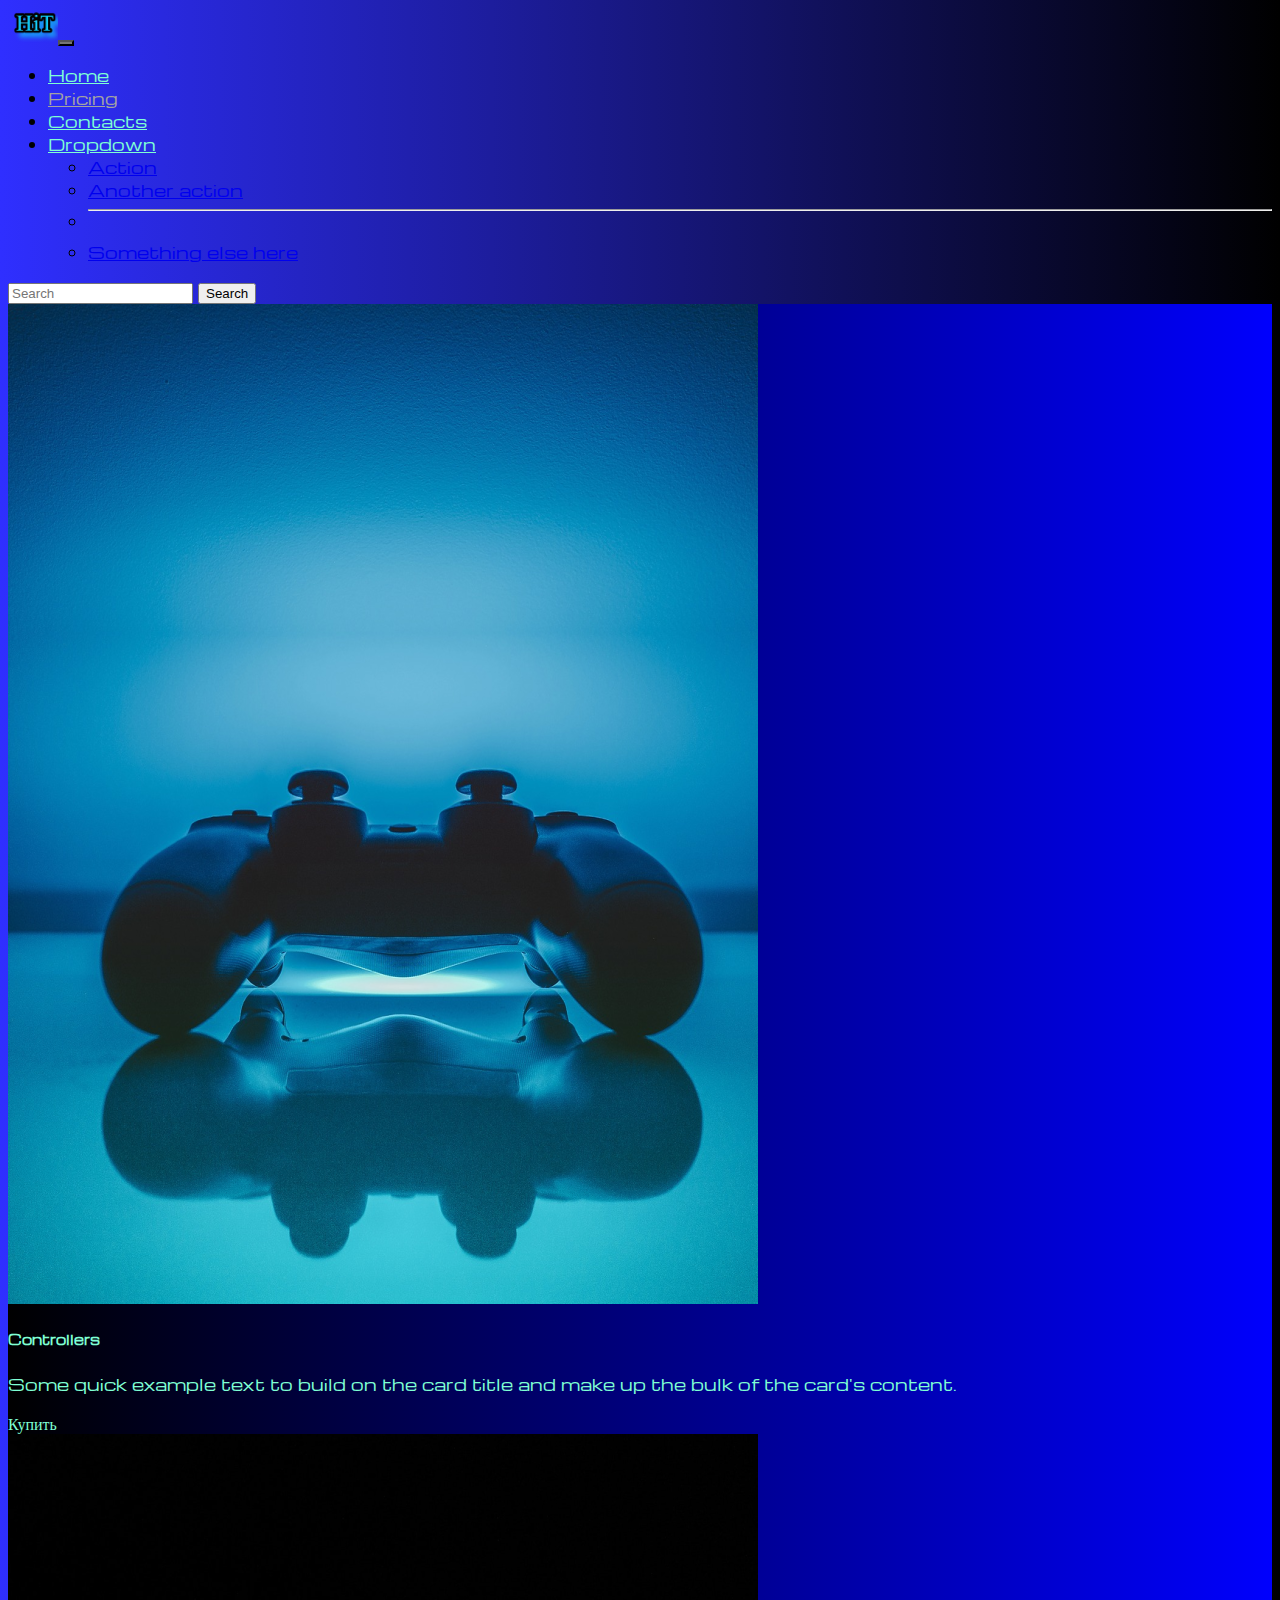
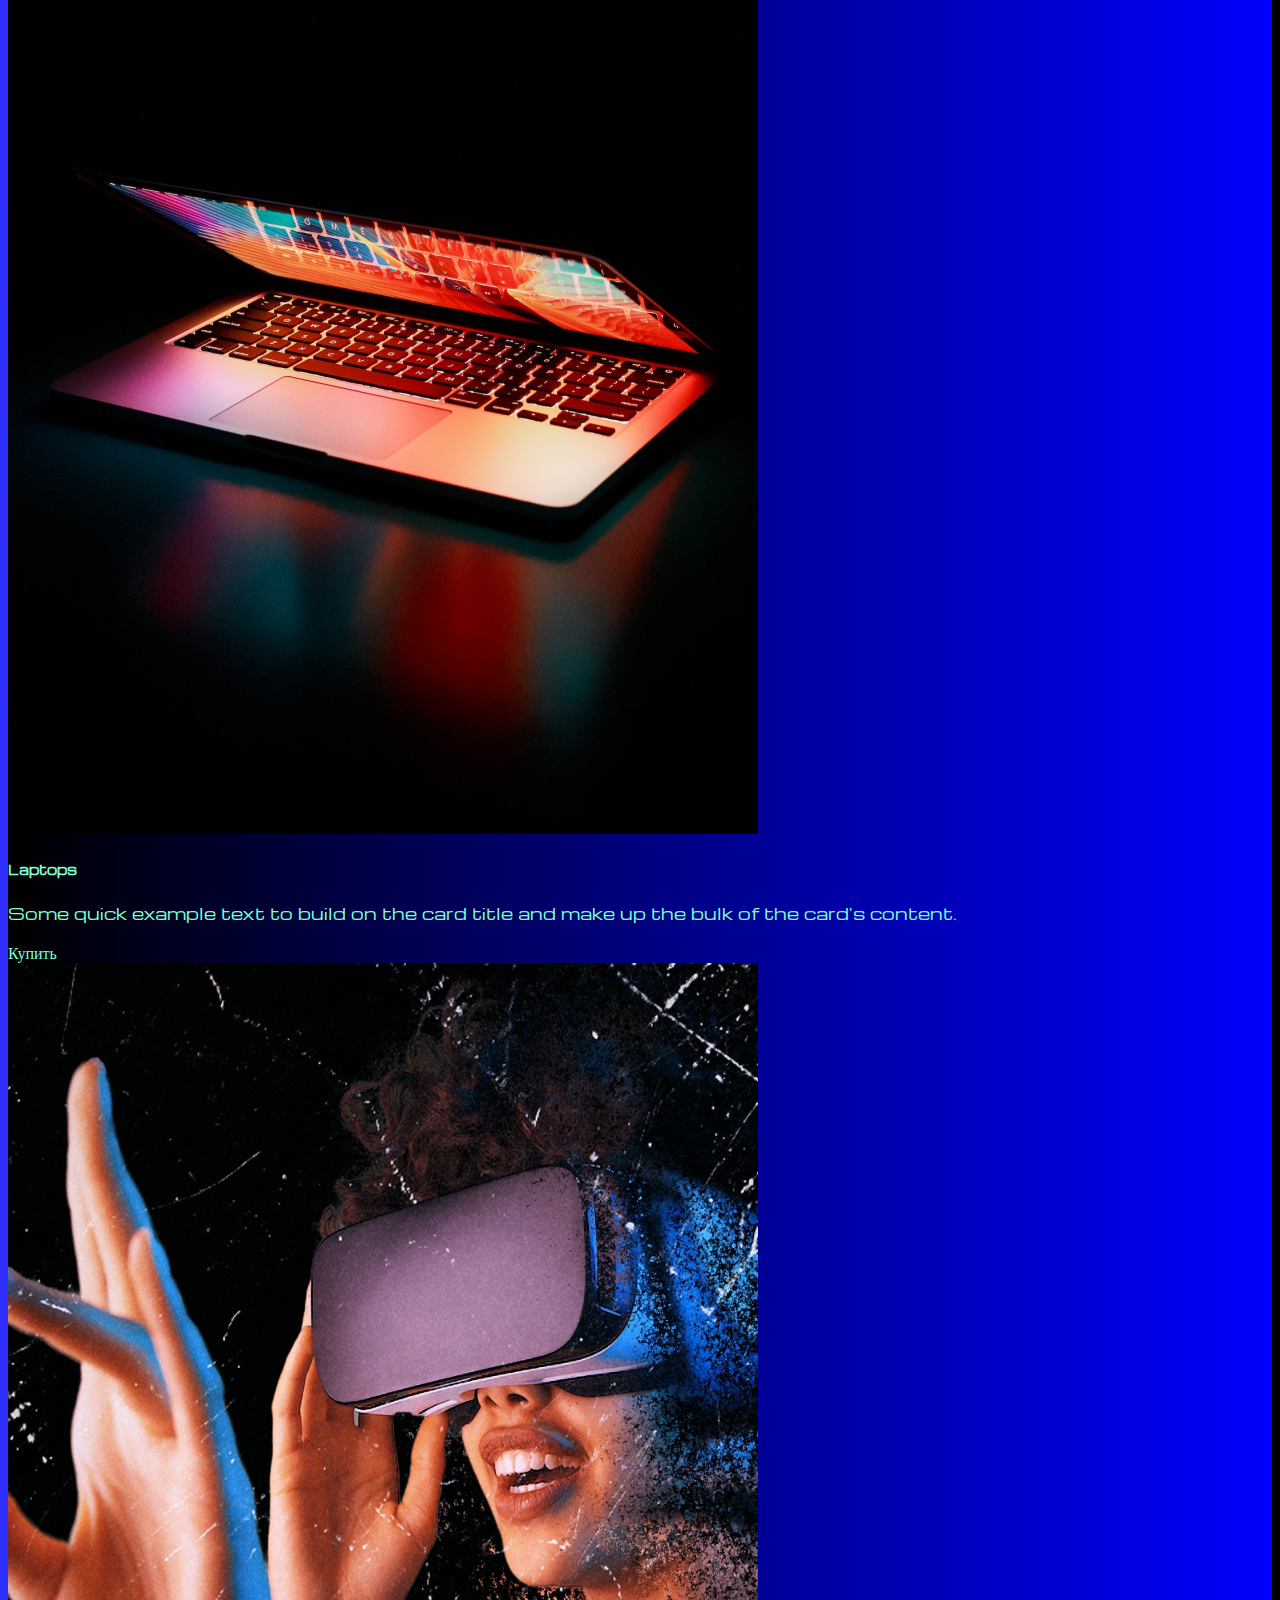
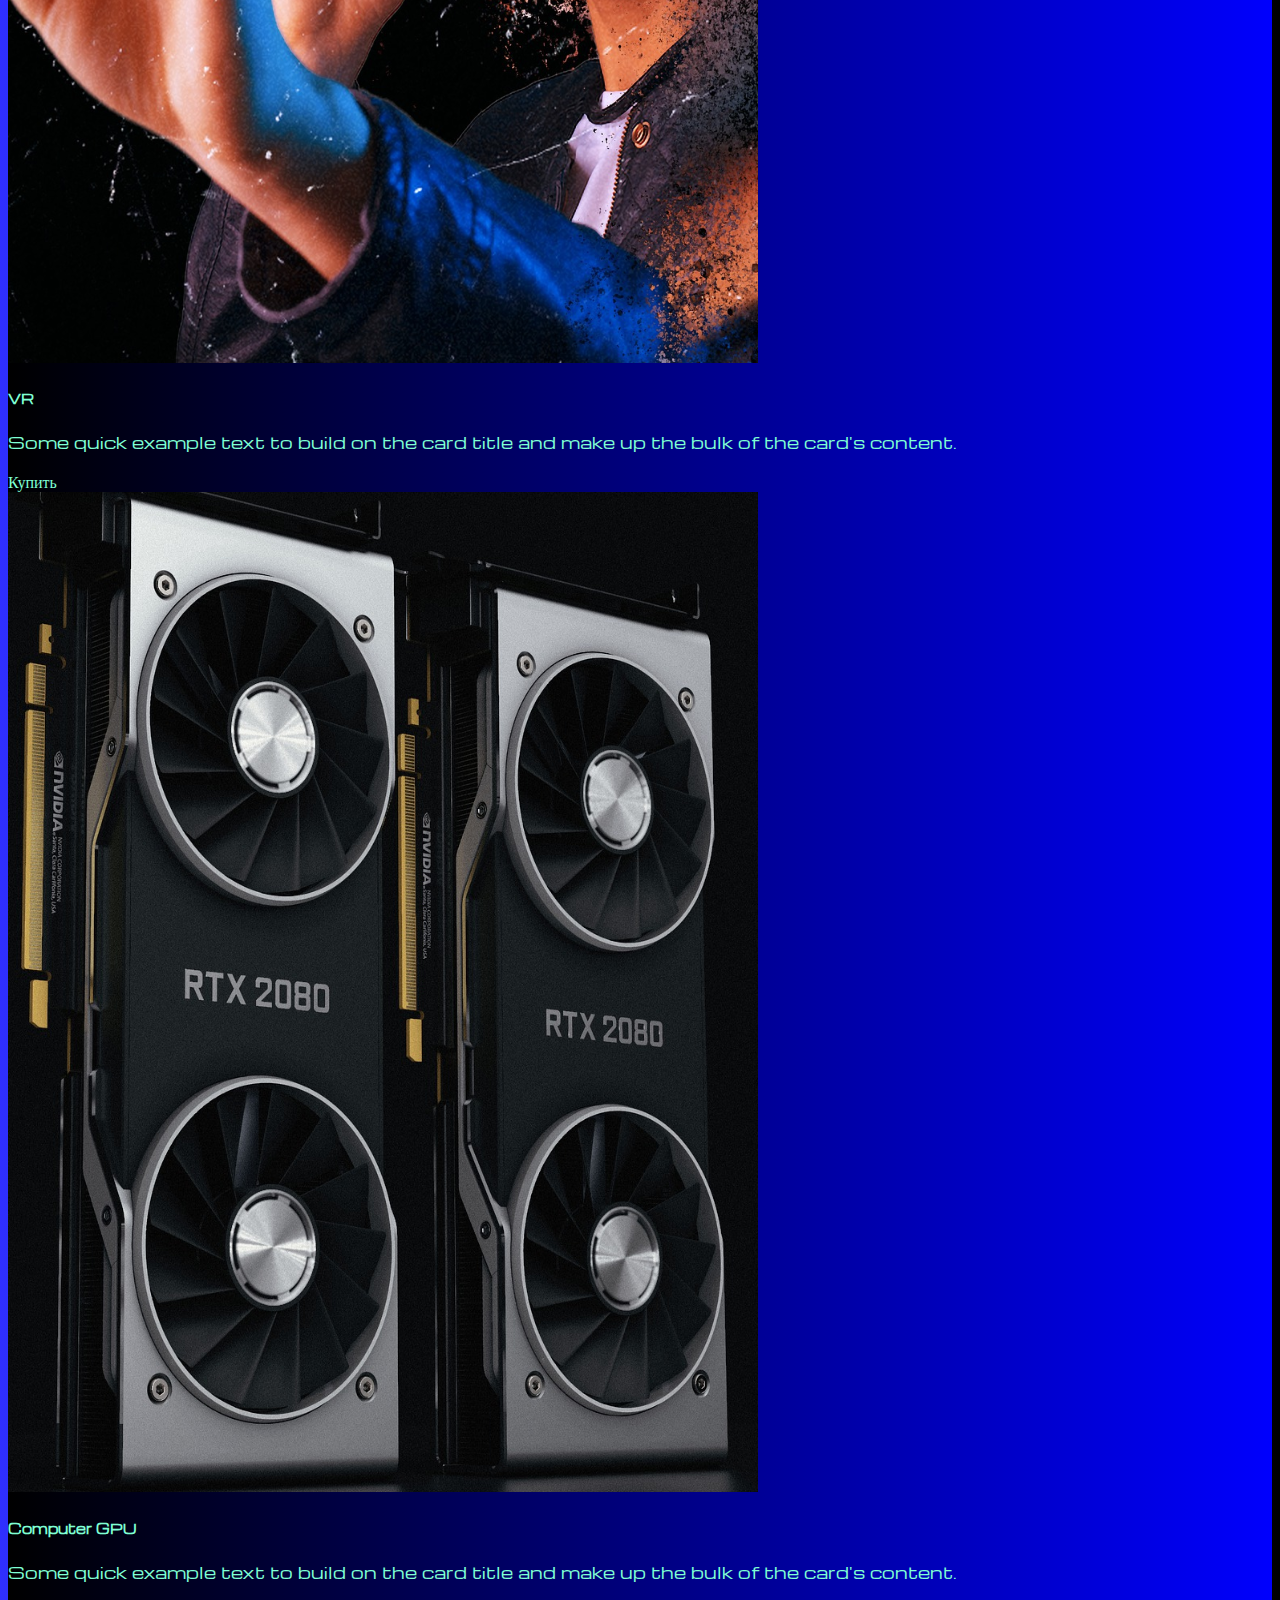
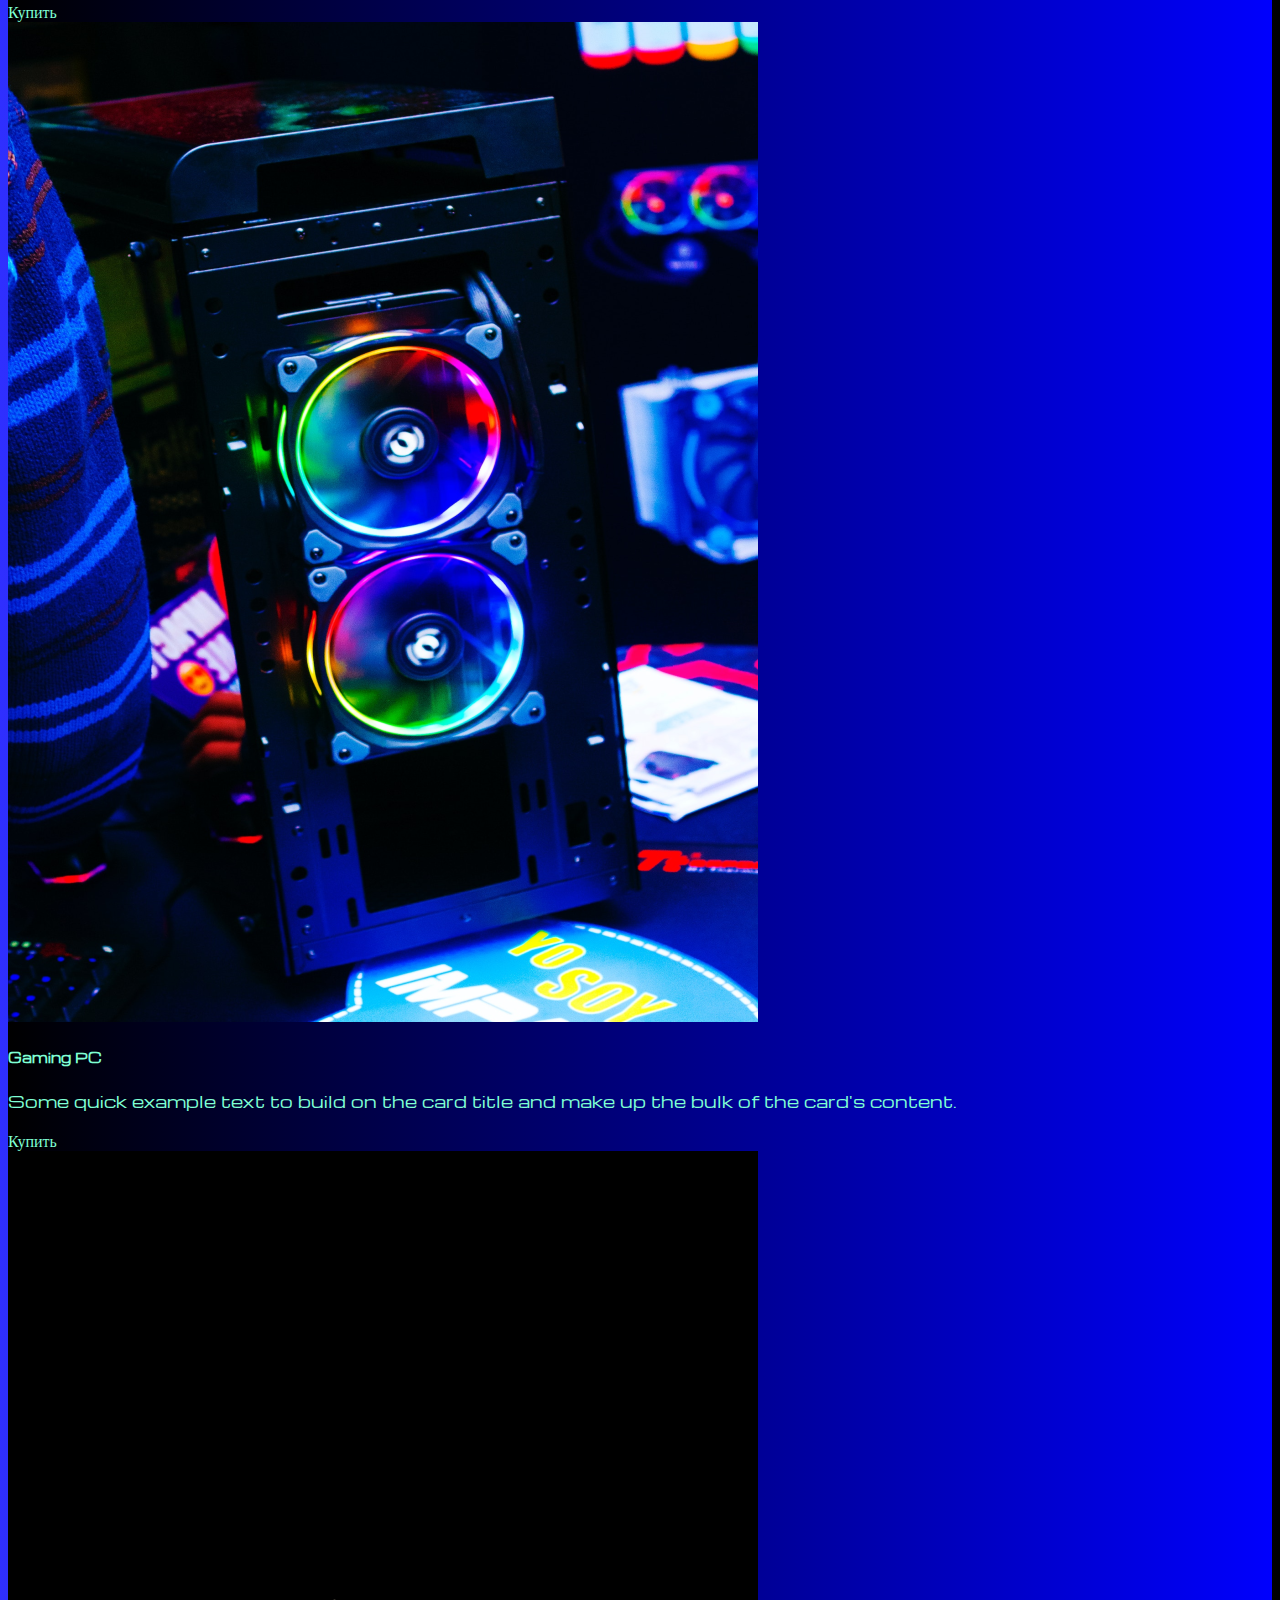
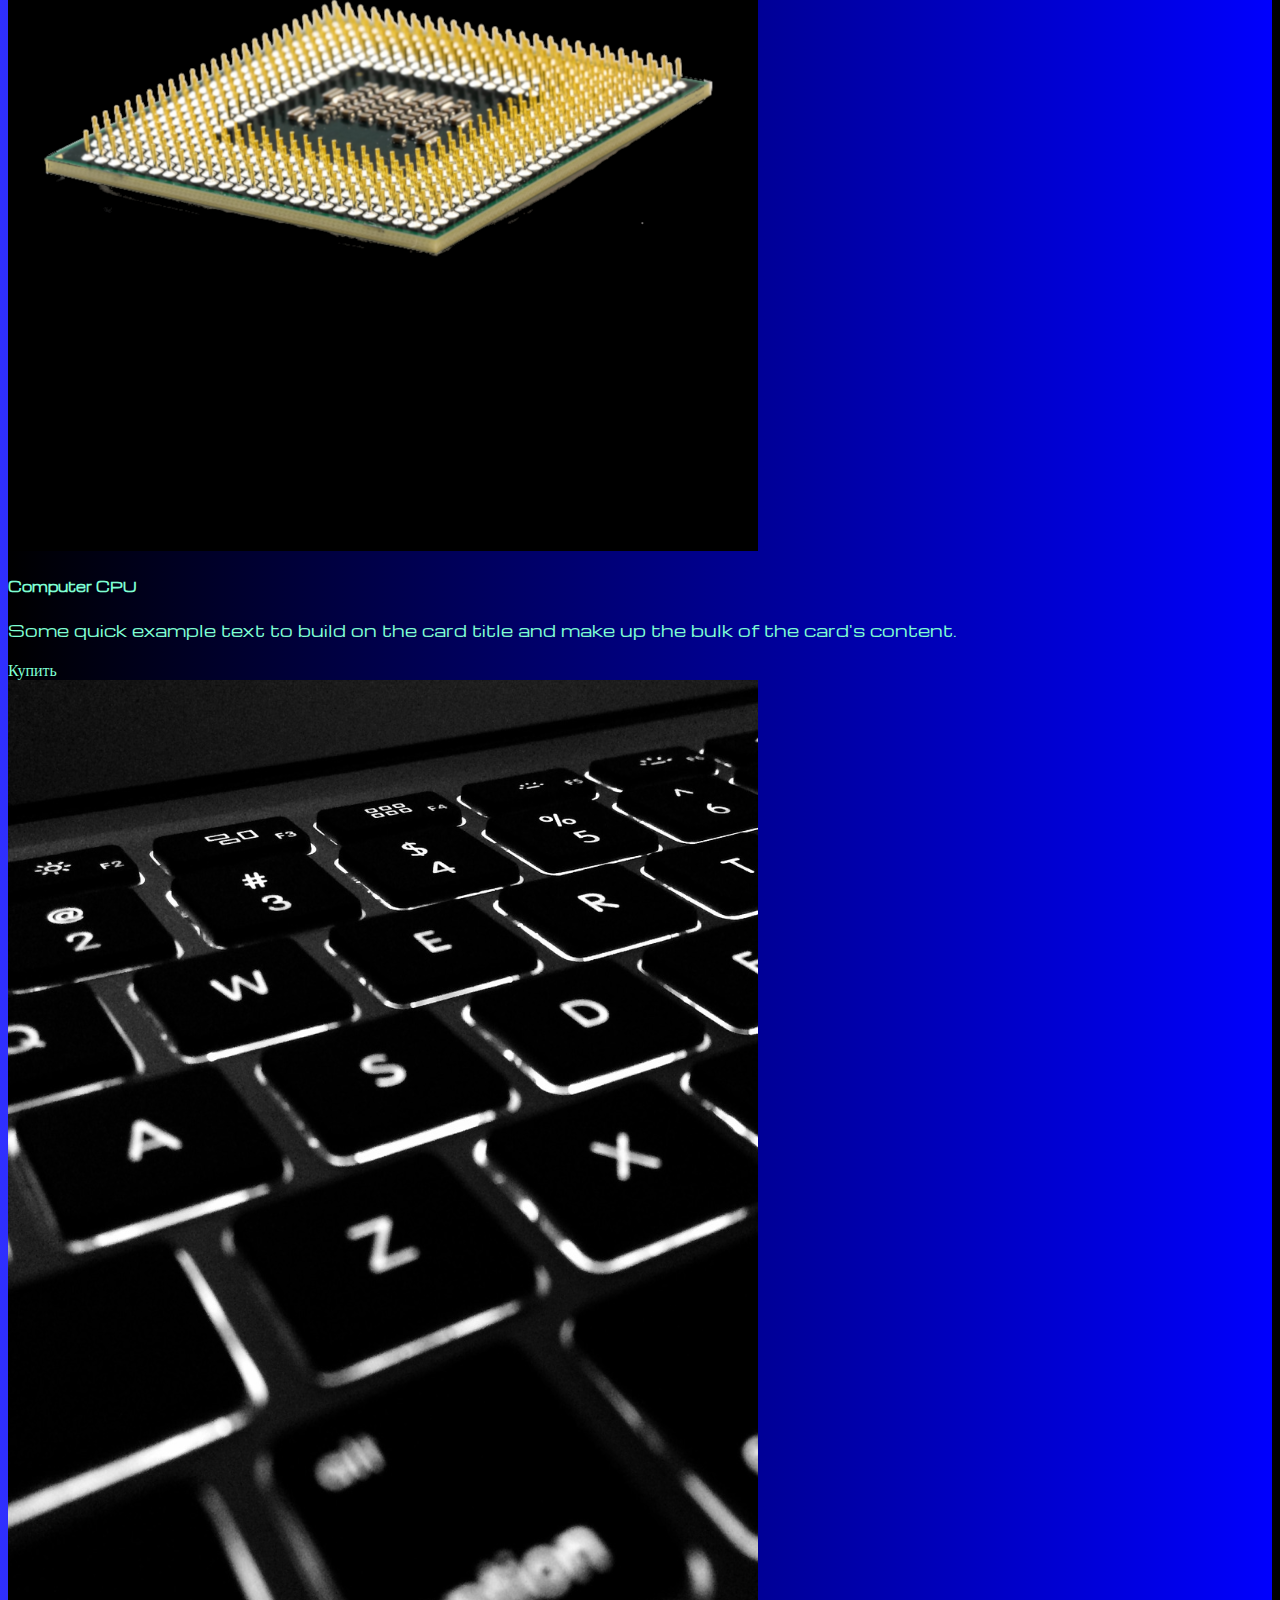
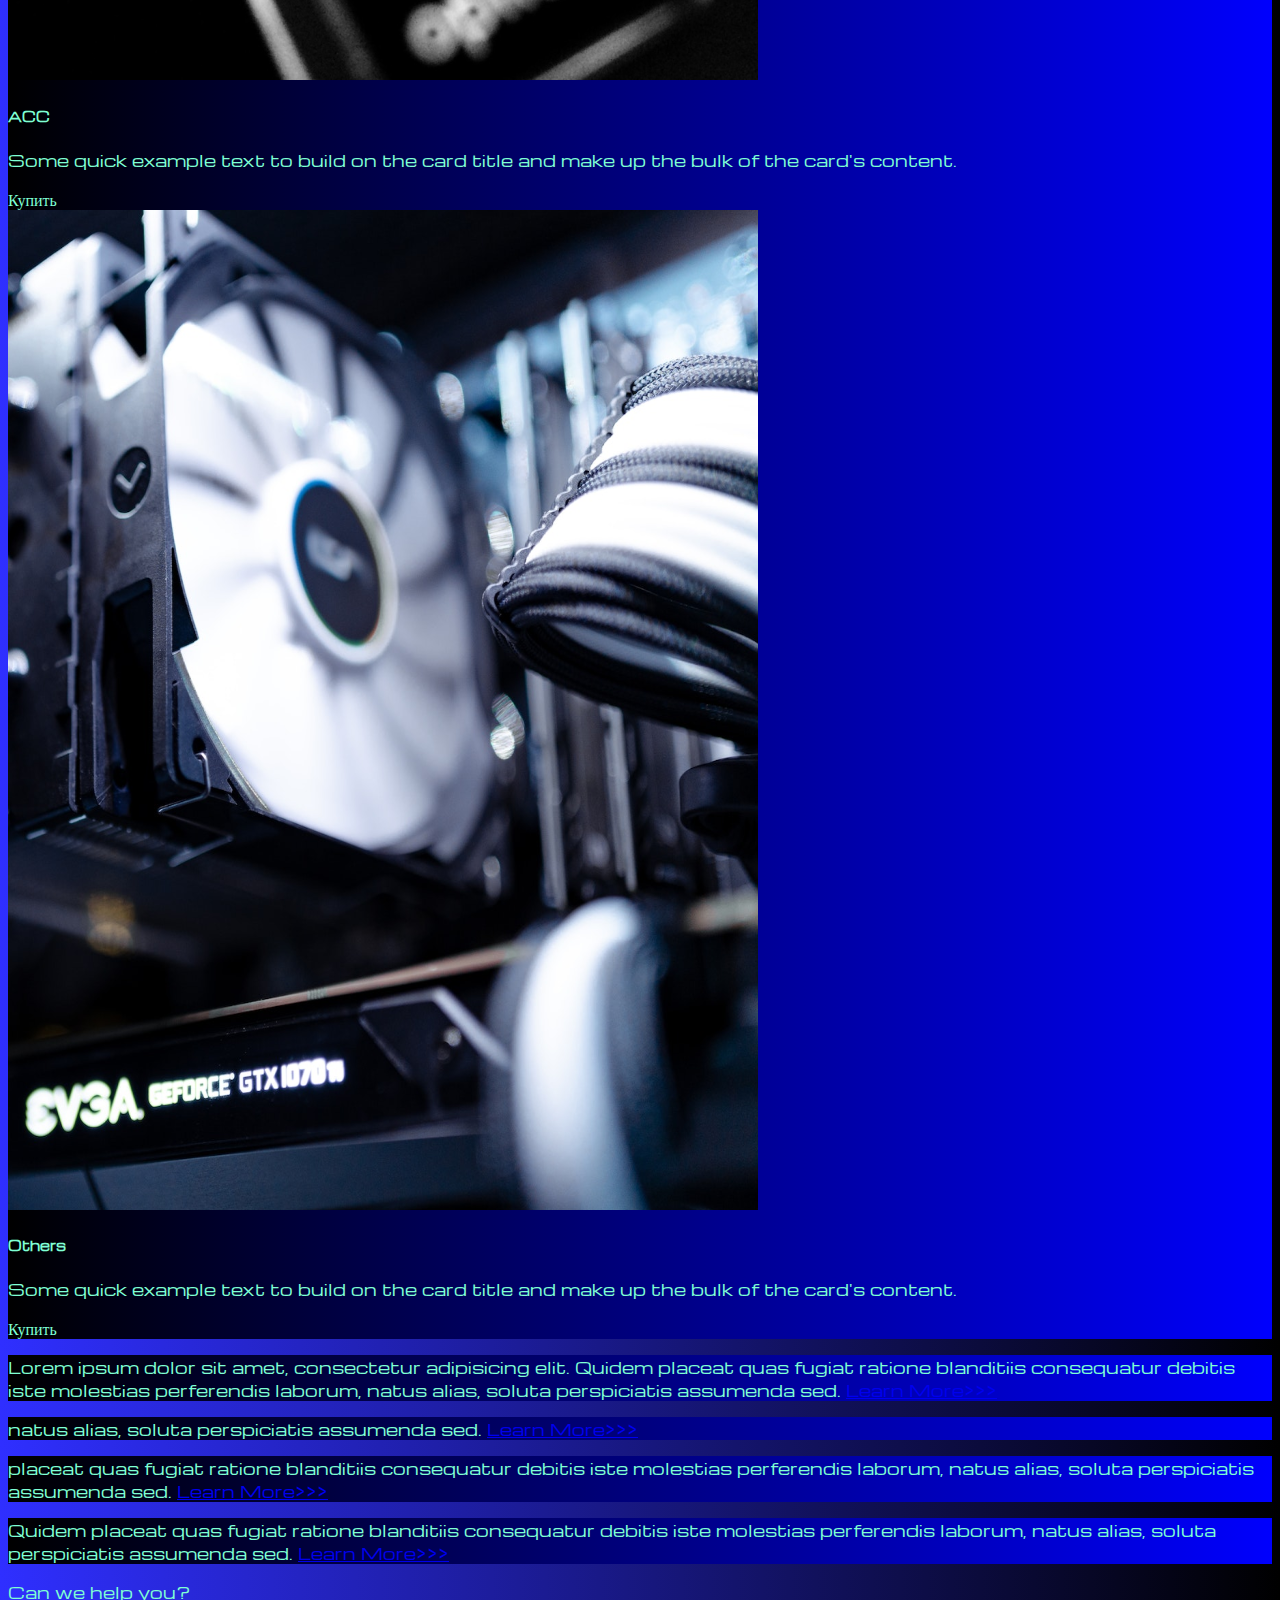
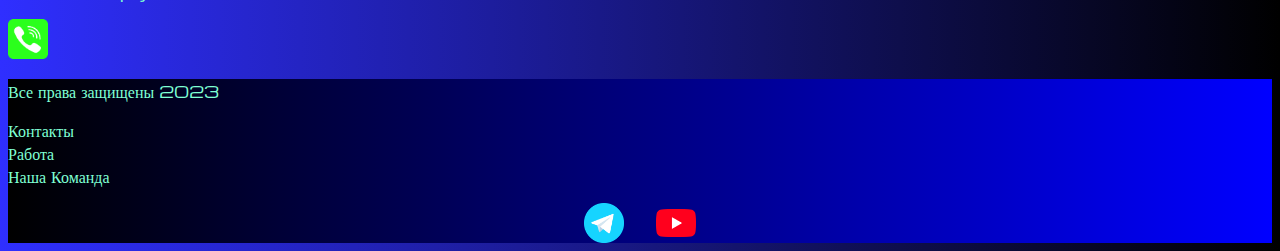
<file: uploadBs5/pricing.html>
<!DOCTYPE html>
<html lang="en">

<head>
  <meta charset="UTF-8">
  <meta name="viewport" content="width=device-width, initial-scale=1.0">
  <link href="https://cdn.jsdelivr.net/npm/bootstrap@5.3.2/dist/css/bootstrap.min.css" rel="stylesheet"
    integrity="sha384-T3c6CoIi6uLrA9TneNEoa7RxnatzjcDSCmG1MXxSR1GAsXEV/Dwwykc2MPK8M2HN" crossorigin="anonymous">
  <link rel="stylesheet" href="source/styles/mycss.css">

  <link rel="apple-touch-icon" sizes="180x180" href="source/files/favicon_io/apple-touch-icon.png">
  <link rel="icon" type="image/png" sizes="32x32" href="source/files/favicon_io/favicon-32x32.png">
  <link rel="icon" type="image/png" sizes="16x16" href="source/files/favicon_io/favicon-16x16.png">
  <link rel="manifest" href="source/files/favicon_io/site.webmanifest">
  <title>HiT</title>
</head>

<body>
  <header>
    <nav class="navbar navbar-expand-lg bg-body-tertiary" data-bs-theme="dark">
      <div class="container-fluid">
        <a class="navbar-brand" href="/"><img src="source/images/logo.png" alt="logo"></a>
        <button class="navbar-toggler" type="button" data-bs-toggle="collapse" data-bs-target="#navbarSupportedContent"
          aria-controls="navbarSupportedContent" aria-expanded="false" aria-label="Toggle navigation">
          <span class="navbar-toggler-icon"></span>
        </button>
        <div class="collapse navbar-collapse" id="navbarSupportedContent">
          <ul class="navbar-nav me-auto mb-2 mb-lg-0">
            <li class="nav-item">
              <a class="nav-link" aria-current="page" href="/">Home</a>
            </li>
            <li class="nav-item">
              <a class="nav-link active" href="pricing.html">Pricing</a>
            </li>
            <li class="nav-item">
              <a class="nav-link" href="pricing.html">Contacts</a>
            </li>
            <li class="nav-item dropdown">
              <a class="nav-link dropdown-toggle" href="#" role="button" data-bs-toggle="dropdown"
                aria-expanded="false">
                Dropdown
              </a>
              <ul class="dropdown-menu">
                <li><a class="dropdown-item" href="#">Action</a></li>
                <li><a class="dropdown-item" href="#">Another action</a></li>
                <li>
                  <hr class="dropdown-divider">
                </li>
                <li><a class="dropdown-item" href="#">Something else here</a></li>
              </ul>
            </li>
          </ul>
          <form class="d-flex" role="search">
            <input class="form-control me-2" type="search" placeholder="Search" aria-label="Search">
            <button class="btn btn-outline-success" type="submit">Search</button>
          </form>
        </div>
      </div>
    </nav>
  </header>

  <section>
    <div class="container-fluid mt-4">
      <div class="row">
        <div class="col-lg-1">

        </div>
        <div class="col-lg-8 col-md-12">
          <div class="row">
            <div class="col-lg-4 col-md-6 mt-4">
              <div class="card">
                <a href="#"><img src="source/images/controller.png" class="card-img-top" alt="controller"></a>
                <div class="card-body">
                  <h5 class="card-title"><a href="#">Controllers</a></h5>
                  <p class="card-text"><a href="#">
                      Some quick example text to build on the card title and make up the bulk
                      of the card's content.
                    </a></p>
                  <a href="#" class="btn btn-primary">Купить</a>
                </div>
              </div>
            </div>
            <div class="col-lg-4 col-md-6 mt-4">
              <div class="card">
                <a href="#"><img src="source/images/laptop.png" class="card-img-top" alt="laptop"></a>
                <div class="card-body">
                  <h5 class="card-title"><a href="#">Laptops</a></h5>
                  <p class="card-text"><a href="#">
                      Some quick example text to build on the card title and make up the bulk
                      of the card's content.
                    </a></p>
                  <a href="#" class="btn btn-primary">Купить</a>
                </div>
              </div>
            </div>
            <div class="col-lg-4 col-md-6 mt-4">
              <div class="card">
                <a href="#"><img src="source/images/vr.png" class="card-img-top" alt="vr glasses"></a>
                <div class="card-body">
                  <h5 class="card-title"><a href="#">VR</a></h5>
                  <p class="card-text"><a href="#">
                      Some quick example text to build on the card title and make up the bulk
                      of the card's content.
                    </a></p>
                  <a href="#" class="btn btn-primary">Купить</a>
                </div>
              </div>
            </div>
            <div class="col-lg-4 col-md-6 mt-4">
              <div class="card">
                <a href="#"><img src="source/images/gpu.png" class="card-img-top" alt="gpu"></a>
                <div class="card-body">
                  <h5 class="card-title"><a href="#">Computer GPU</a></h5>
                  <p class="card-text"><a href="#">
                      Some quick example text to build on the card title and make up the bulk
                      of the card's content.
                    </a></p>
                  <a href="#" class="btn btn-primary">Купить</a>
                </div>
              </div>
            </div>
            <div class="col-lg-4 col-md-6 mt-4">
              <div class="card">
                <a href="#"><img src="source/images/gaming pc.png" class="card-img-top" alt="gaming pc"></a>
                <div class="card-body">
                  <h5 class="card-title"><a href="#">Gaming PC</a></h5>
                  <p class="card-text"><a href="#">
                      Some quick example text to build on the card title and make up the bulk
                      of the card's content.
                    </a></p>
                  <a href="#" class="btn btn-primary">Купить</a>
                </div>
              </div>
            </div>
            <div class="col-lg-4 col-md-6 mt-4">
              <div class="card">
                <a href="#"><img src="source/images/cpu.png" class="card-img-top" alt="cpu"></a>
                <div class="card-body">
                  <h5 class="card-title"><a href="#">Computer CPU</a></h5>
                  <p class="card-text"><a href="#">
                      Some quick example text to build on the card title and make up the bulk
                      of the card's content.
                    </a></p>
                  <a href="#" class="btn btn-primary">Купить</a>
                </div>
              </div>
            </div>
            <div class="col-lg-4 col-md-6 mt-4">
              <div class="card">
                <a href="#"><img src="source/images/acc.png" class="card-img-top" alt="acc"></a>
                <div class="card-body">
                  <h5 class="card-title"><a href="#">ACC</a></h5>
                  <p class="card-text"><a href="#">
                      Some quick example text to build on the card title and make up the bulk
                      of the card's content.
                    </a></p>
                  <a href="#" class="btn btn-primary">Купить</a>
                </div>
              </div>
            </div>
            <div class="col-lg-4 col-md-6 mt-4">
              <div class="card">
                <a href="#"><img src="source/images/other.png" class="card-img-top" alt="other"></a>
                <div class="card-body">
                  <h5 class="card-title"><a href="#">Others</a></h5>
                  <p class="card-text"><a href="#">
                      Some quick example text to build on the card title and make up the bulk
                      of the card's content.
                    </a></p>
                  <a href="#" class="btn btn-primary">Купить</a>
                </div>
              </div>
            </div>
          </div>
        </div>

        <div class="col-lg-3 col-md-12">
          <div class="row px-2">
            <div class="col-lg-12 sidebar my-4">
              <p>Lorem ipsum dolor sit amet, consectetur adipisicing elit. Quidem placeat quas fugiat ratione blanditiis
                consequatur debitis iste molestias perferendis laborum, natus alias, soluta perspiciatis assumenda sed.
                <a href="#">Learn More>>></a></p>
            </div>
            <div class="col-lg-12 sidebar my-4">
              <p>natus alias, soluta perspiciatis assumenda sed. <a href="#">Learn More>>></a></p>
            </div>
            <div class="col-lg-12 sidebar my-4">
              <p>placeat quas fugiat ratione blanditiis consequatur debitis iste molestias perferendis laborum, natus
                alias, soluta perspiciatis assumenda sed. <a href="#">Learn More>>></a></p>
            </div>
            <div class="col-lg-12 sidebar my-4">
              <p>Quidem placeat quas fugiat ratione blanditiis consequatur debitis iste molestias perferendis laborum,
                natus alias, soluta perspiciatis assumenda sed. <a href="#">Learn More>>></a></p>
            </div>
          </div>
        </div>
      </div>

      <div class="col-lg-12 col-md-12 text-center mt-4">
        <p>Can we help you?</p>
      </div>
      <div class="col-lg-12 col-md-12 text-center">
        <a href="#"><img class="call-anim" style="width: 40px;" src="source/images/phone.png" alt="phone"></a>
      </div>

    </div>
  </section>

  <footer class="mt-4">
    <div class="container-fluid">
      <div class="row">
        <div class="col-lg-4 col-md-12 footer-text text-center">
          <p>Все права защищены 2023</p>
        </div>
        <div class="col-lg-4 col-md-12 footer-text text-center">
          <p>Контакты <br>Работа<br>Наша Команда</p>
        </div>
        <div class="col-lg-4 col-md-12 media-links">
          <img style="width: 40px; margin-inline: 1em;" src="source/images/tg.png" alt="telegram">
          <img style="width: 40px; margin-inline: 1em;" src="source/images/yt.png" alt="phone">
        </div>
      </div>
    </div>
  </footer>

  <script src="https://cdn.jsdelivr.net/npm/bootstrap@5.3.2/dist/js/bootstrap.bundle.min.js"
    integrity="sha384-C6RzsynM9kWDrMNeT87bh95OGNyZPhcTNXj1NW7RuBCsyN/o0jlpcV8Qyq46cDfL"
    crossorigin="anonymous"></script>
</body>

</html>
</file>
<file: uploadBs5/source/styles/mycss.css>
@import url('https://fonts.googleapis.com/css?family=Michroma&display=swap');

body {
    font-family: Michroma, serif;
    background: linear-gradient(90deg, #2f2fff 0%, #000000 100%);
}

p {
    color: aquamarine;
}

.nav-link {
    color: aquamarine;
}

.nav-link.active {
    color: aquamarine;
}

.nav-link.dropdown-toggle {
    color: aquamarine;
}

.navbar-nav .nav-link.active {
    color: rgb(163, 163, 163);
}

.navbar-brand img {
    width: 45px;
    position: relative;
    left: 5px;
}

.navbar-toggler {
    background-color: rgb(118, 118, 118);
}

.sidebar {
    color: aquamarine;
    background: linear-gradient(270deg, #0000FD 0%, #000000 100%);
}

.card {
    background: linear-gradient(270deg, #0000FD 0%, #000000 100%);
    color: aquamarine;
}

.card a {
    color: aquamarine;
    text-decoration: none;
}

.slide-text,
.footer-text {
    color: aquamarine;
    margin: auto auto;
}

footer,
.btn-outline-primary {
    background: linear-gradient(270deg, #0000ff 0%, #000000 100%);
}

.media-links {
    display: flex;
    justify-content: center;
    align-items: center;
}

.call-anim {
    animation: phoneCall 2s ease 0s infinite normal forwards;
}

@keyframes phoneCall {
	0%,
	100% {
		transform: translateX(0%);
		transform-origin: 50% 50%;
	}

	15% {
		transform: translateX(-30px) rotate(-6deg);
	}

	30% {
		transform: translateX(15px) rotate(6deg);
	}

	45% {
		transform: translateX(-15px) rotate(-3.6deg);
	}

	60% {
		transform: translateX(9px) rotate(2.4deg);
	}

	75% {
		transform: translateX(-6px) rotate(-1.2deg);
	}
}

@media (max-width: 755px) {
    .carousel-indicators {
        display: none;
    }
}
</file>
